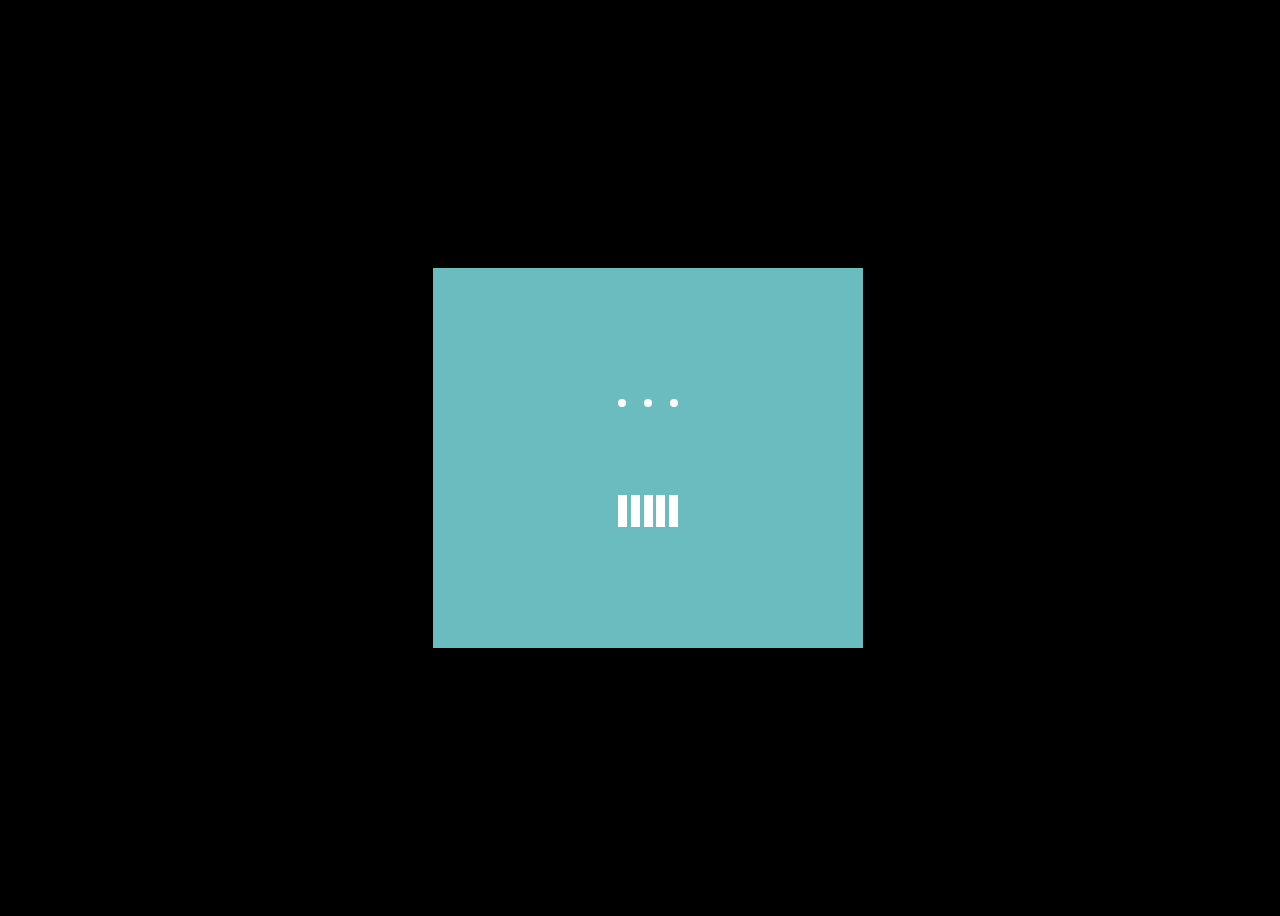
<file: animation-css/index.html>
<!DOCTYPE html>
<html lang="en">
<head>
    <meta charset="UTF-8">
    <meta name="viewport" content="width=device-width, initial-scale=1.0">
    <link rel="stylesheet" href="styles.css" />
    <title>Animation</title>
</head>
<body>
    <div class="green">
        <div class="points">
            <div class="point"></div>
            <div class="point"></div>
            <div class="point"></div>
        </div>
        <div class="sticks">
            <div class="stick one"></div>
            <div class="stick two"></div>
            <div class="stick three"></div>
            <div class="stick four"></div>
            <div class="stick five"></div>
        </div>
    </div>
</body>
</html>
</file>
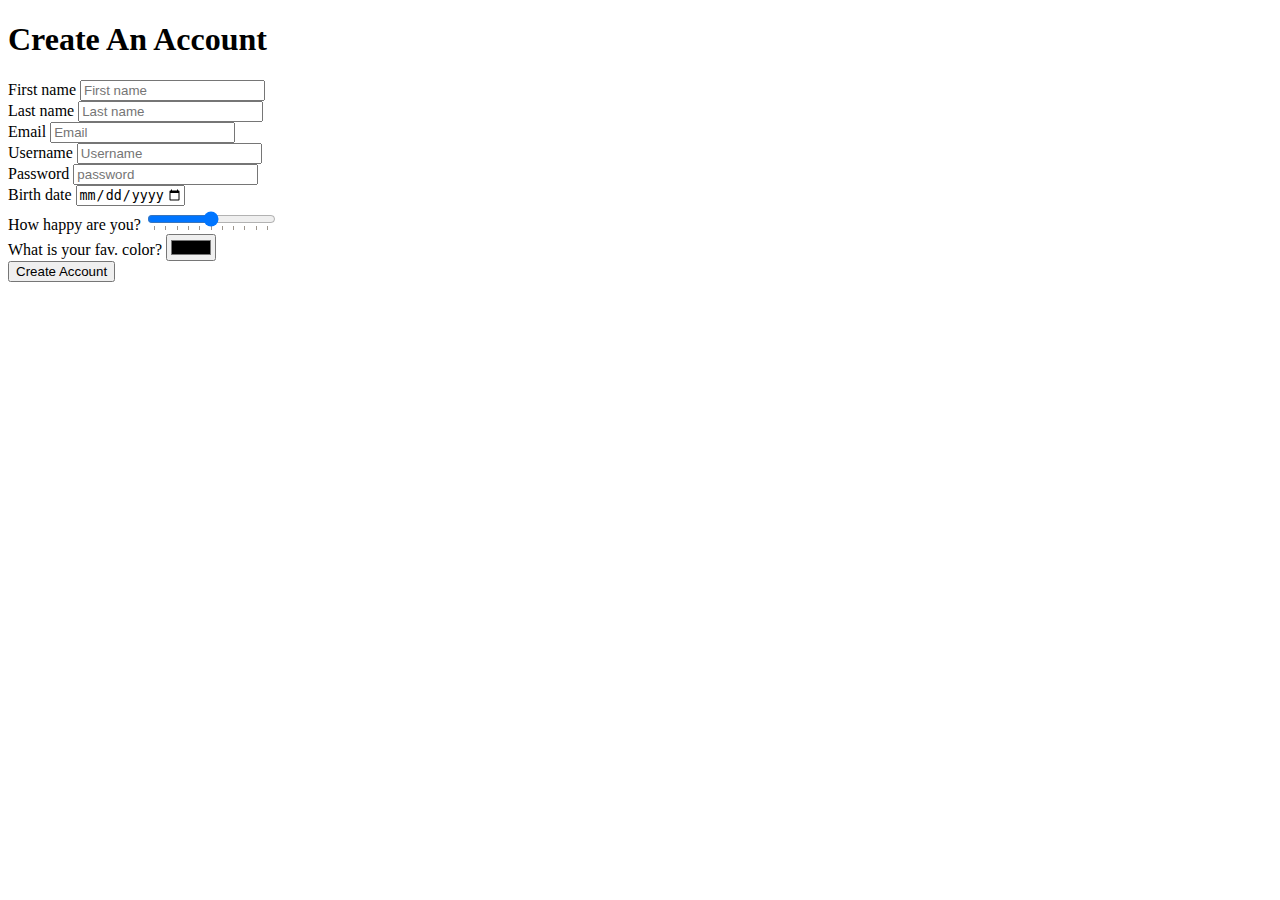
<file: create-account/index.html>
<!DOCTYPE html>
<html>
  
<head>
  <meta charset="UTF-8">
  <meta name="viewport" content="width=device-width, initial-scale=1.0">
  <title>Create An Account</title>
</head>

<body>
  <h1>
    Create An Account
  </h1>
  <form>
    <div>
      <label for="first-name">First name </label>
      <input id="first-name" required placeholder="First name" type="text" />
    </div>
    <div>
      <label for="last-name">Last name</label>
      <input id="last-name" required placeholder="Last name" type="text" />
    </div>
    <div>
      <label for="email">Email</label>
      <input id="email" required placeholder="Email" type="email" />
    </div>
    <div>
      <label for="username">Username</label>
      <input id="username" required placeholder="Username" type="text" />
    </div>
    <div>
      <label for="password">Password</label>
      <input type="password" id="password" required placeholder="password" minlength="10" />
    </div>
    <div>
      <label for="birth-date">Birth date</label>
      <input type="date" id="birth-date" required value="yyyy-mm-dd" min="1900-01-01" max="2023-12-31" />
    </div>
    <div>
      <label for="happy-range">How happy are you?</label>
      <input type="range" required id="happy-range" name="happy" list="markers" min="0" max="100" />
      <datalist id="markers">
        <option value="0"></option>
        <option value="10"></option>
        <option value="20"></option>
        <option value="30"></option>
        <option value="40"></option>
        <option value="50"></option>
        <option value="60"></option>
        <option value="70"></option>
        <option value="80"></option>
        <option value="90"></option>
        <option value="100"></option>
      </datalist>
    </div>
    <div>
      <label for="fav-color">What is your fav. color?</label>
      <input type="color" required id="fav-color" name="fav-color" value="#000000ff" />
    </div>
    <input type="submit" value="Create Account" />

  </form>
</body>

</html>
</file>
<file: animation-css/styles.css>
body{
    background-color: #000000ff;
    height: 100vh;
    width: 100vw;
    display: flex;
    justify-content: center;
    align-items: center;
}

.green{
    background-color: #6bbcbeff;
    height: 380px;
    width: 430px;
    display: flex;        
    justify-content: center;
    align-items: center;
    position: relative;
}

@keyframes pointsround {
    from{
        transform:rotate(0deg);
    }
    to{
        transform:rotate(180deg);
    }
}

.points{
    display: flex;
    top:131px;
    justify-content: space-between;
    align-items: center;
    position: absolute;
    width: 60px;            
    animation: pointsround 1s ease-in-out infinite;
}
.point{
    width:8px;
    height: 8px;
    border-radius: 50%;            
    background-color: white;  
                      
}

@keyframes sticklong {
    0%{
        transform: scale(1,1);
    }
    20%{
        transform: scale(1,2);
    }
    40%{
        transform: scale(1,1);
    }
    60%{
        transform: scale(1,1);
    }
    80%{
        transform: scale(1,1);
    }
    100%{
        transform: scale(1,1);
    }
}
.sticks{
    display: flex;
    justify-content: space-between;
    align-items: center;
    position: absolute;
    width: 60px;
    bottom: 121px;
    
}

.stick{
    width:9px;
    height: 32px;                        
    background-color: white;
    animation: sticklong 1s ease-in-out infinite;
}
.one{
    animation-delay: 0s;
}
.two{
    animation-delay: 0.1s;
}
.three{
    animation-delay: 0.2s;          
}
.four{
    animation-delay: 0.3s;
}
.five{
    animation-delay: 0.4s;
}
</file>
